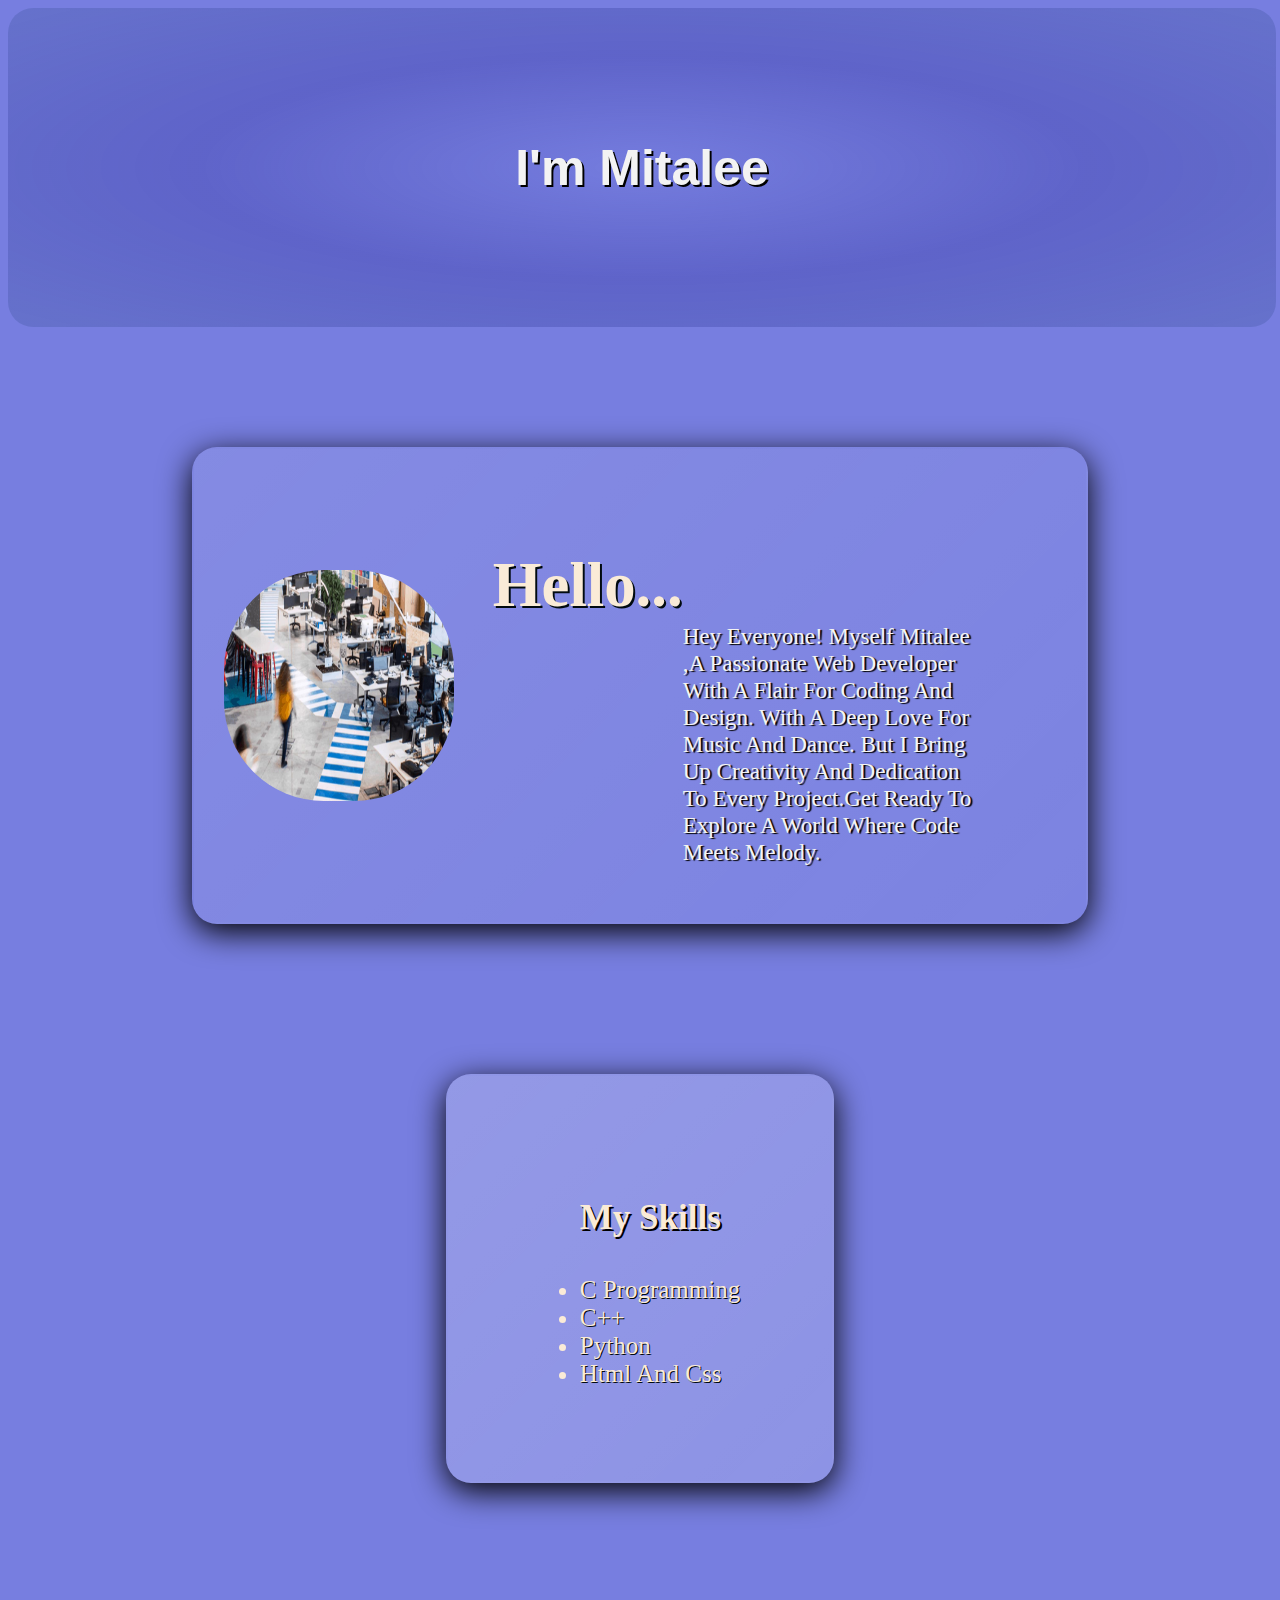
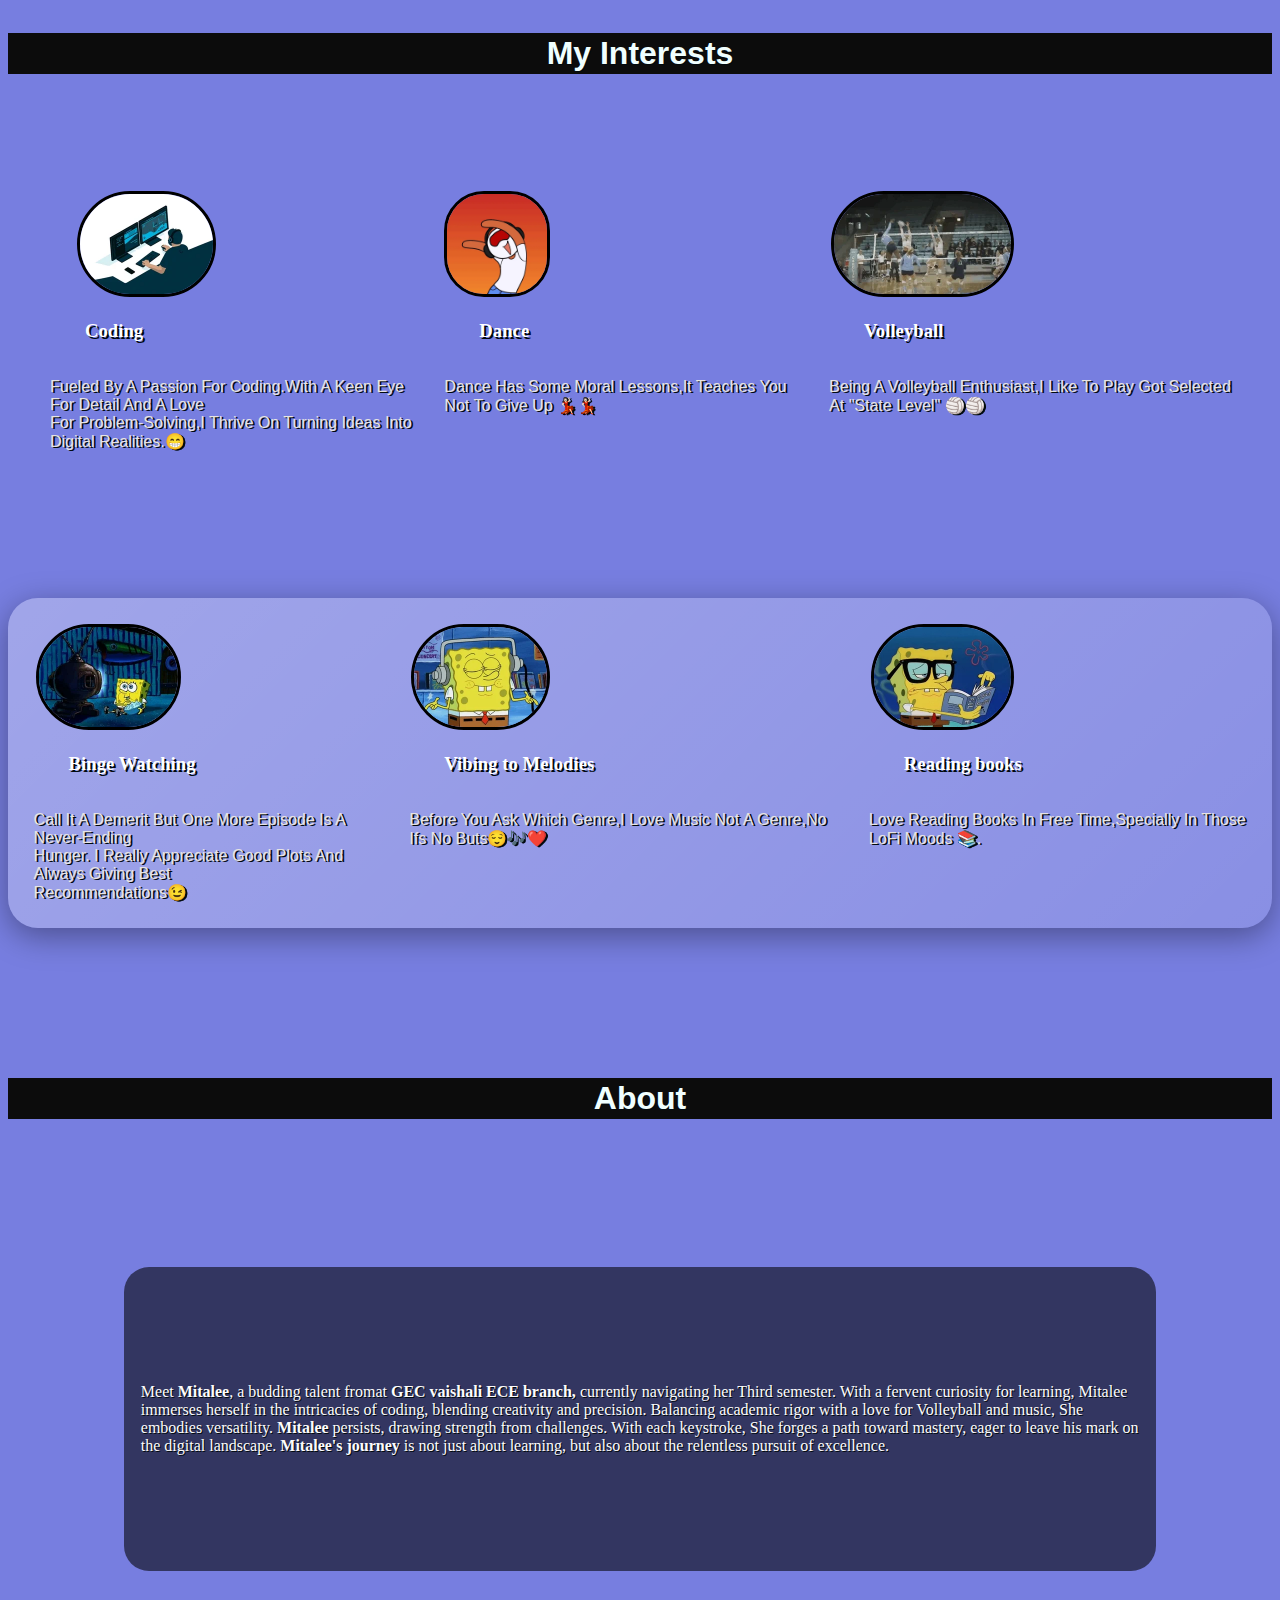
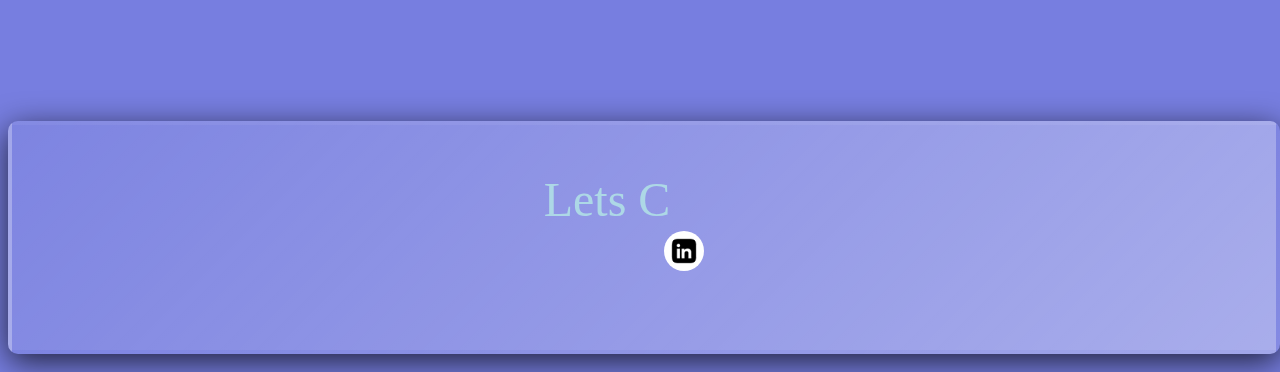
<file: index.html>
<!DOCTYPE html>
<html lang="en">
<head>
    <meta charset="UTF-8">
    <meta name="viewport" content="width=device-width, initial-scale=1.0">
    <title>About Me</title>
    <link rel="icon" type="image/x-icon" href="pro.png">
    <link rel="stylesheet" href="style.css"></style>

</head>
<body>
    <div class="box">
        <h2  div class="mit">I'm Mitalee </h2>   
      </div>
    
  
    <div class="intro">
        <img src="robo3.png" alt="loading" class="robo">
      <span class="hello">  <strong> Hello...</strong> </span>
       <p1>hey  everyone! Myself Mitalee ,a passionate web developer with a
             flair for Coding and design. with a deep love for music and dance.
            but i bring up creativity and dedication to every project.Get 
            ready to explore a world where code meets melody.

        </p1>      
    </div>

    
    <div class="skills">
        <ul>
        <h2 class="head2" >My skills</h2>
        <li> C programming</li>
        <li>c++</li>
        <li>python</li>
     <li>Html and Css</li> 
</ul>  
</div>



<h1 class="h1">My Interests</h1>



<div class="int">

<div class="code" >
<img src="200.webp" alt="loading" id="img1"><br>
<h3>Coding</h3><br>
<span><p3>Fueled by a passion for coding.With a keen eye for detail and a love<br> for problem-solving,I thrive on turning ideas into digital realities.😁</p3></span>
</div>
<div class="dance">

<img src="dan.webp" id="img2"><br>
<h3>Dance</h3><br>
<p3>dance has some moral lessons,it teaches you not to give up 💃🏻💃🏻</p3>
</div>


<div class="voll">
    <img src="voll.webp " id="img3">
    <br>
    <h3>Volleyball</h3><br>
    <p3> being a volleyball enthusiast,i like to play
        got selected at "state level" 🏐🏐
    </p3>
    </div>
</div>



<div class="two">
<div class="movie">
    <img src="wat.webp" alt="loading" id="img4">
    <h3>Binge Watching</h3><br>
    <p3>Call it a demerit but one more episode is a never-ending<br> hunger. I really appreciate good plots and always giving best <br>recommendations😉</p3>
   
    </div>
    <div>
    <img src="mus.webp" alt="loading"  id="img6"><br>
    <h3>Vibing to Melodies</h3> <br>
    <p3> Before you ask which genre,I love music not a genre,no ifs no buts😌🎶❤️</p3>  
    </div>
    <div>
        <img src="read.webp" alt="loading"  id="img5"><br>
        <h3>Reading books</h3> <br>
        <p3> Love reading books in free time,specially in those LoFi moods 📚.</p3>  
        </div>
</div>




<h1 class="h1"><strong> About</strong></h1>
<div class="about">


<p1>Meet<strong> Mitalee</strong>, a budding talent fromat<strong> GEC vaishali  ECE branch, 

</strong>currently navigating her Third semester. With a fervent curiosity for learning,
  Mitalee immerses herself in the intricacies of coding, blending creativity and precision.
   Balancing academic rigor with a love for Volleyball and music, She embodies versatility.
   <strong>Mitalee</strong>  persists, drawing strength from challenges.
    With each keystroke, She forges a path toward mastery,
     eager to leave his mark on the digital landscape.<strong> 
        Mitalee's journey </strong>is not just about learning,
         but also about the relentless pursuit of excellence.

</p1>
</div>


<div class="footer">
 
    
    <div class='console-container'><span id='text'></span><div class='console-underscore' id='console'>&#95;</div>
</div>
<div class="foot">
    <a href="https://www.linkedin.com" class="link"><img src="./linked.png" alt="LinkedIn" class="foot"></a>
    </div>
</div>

   

    <script src="script.js"></script>
</body>
</html>
</file>
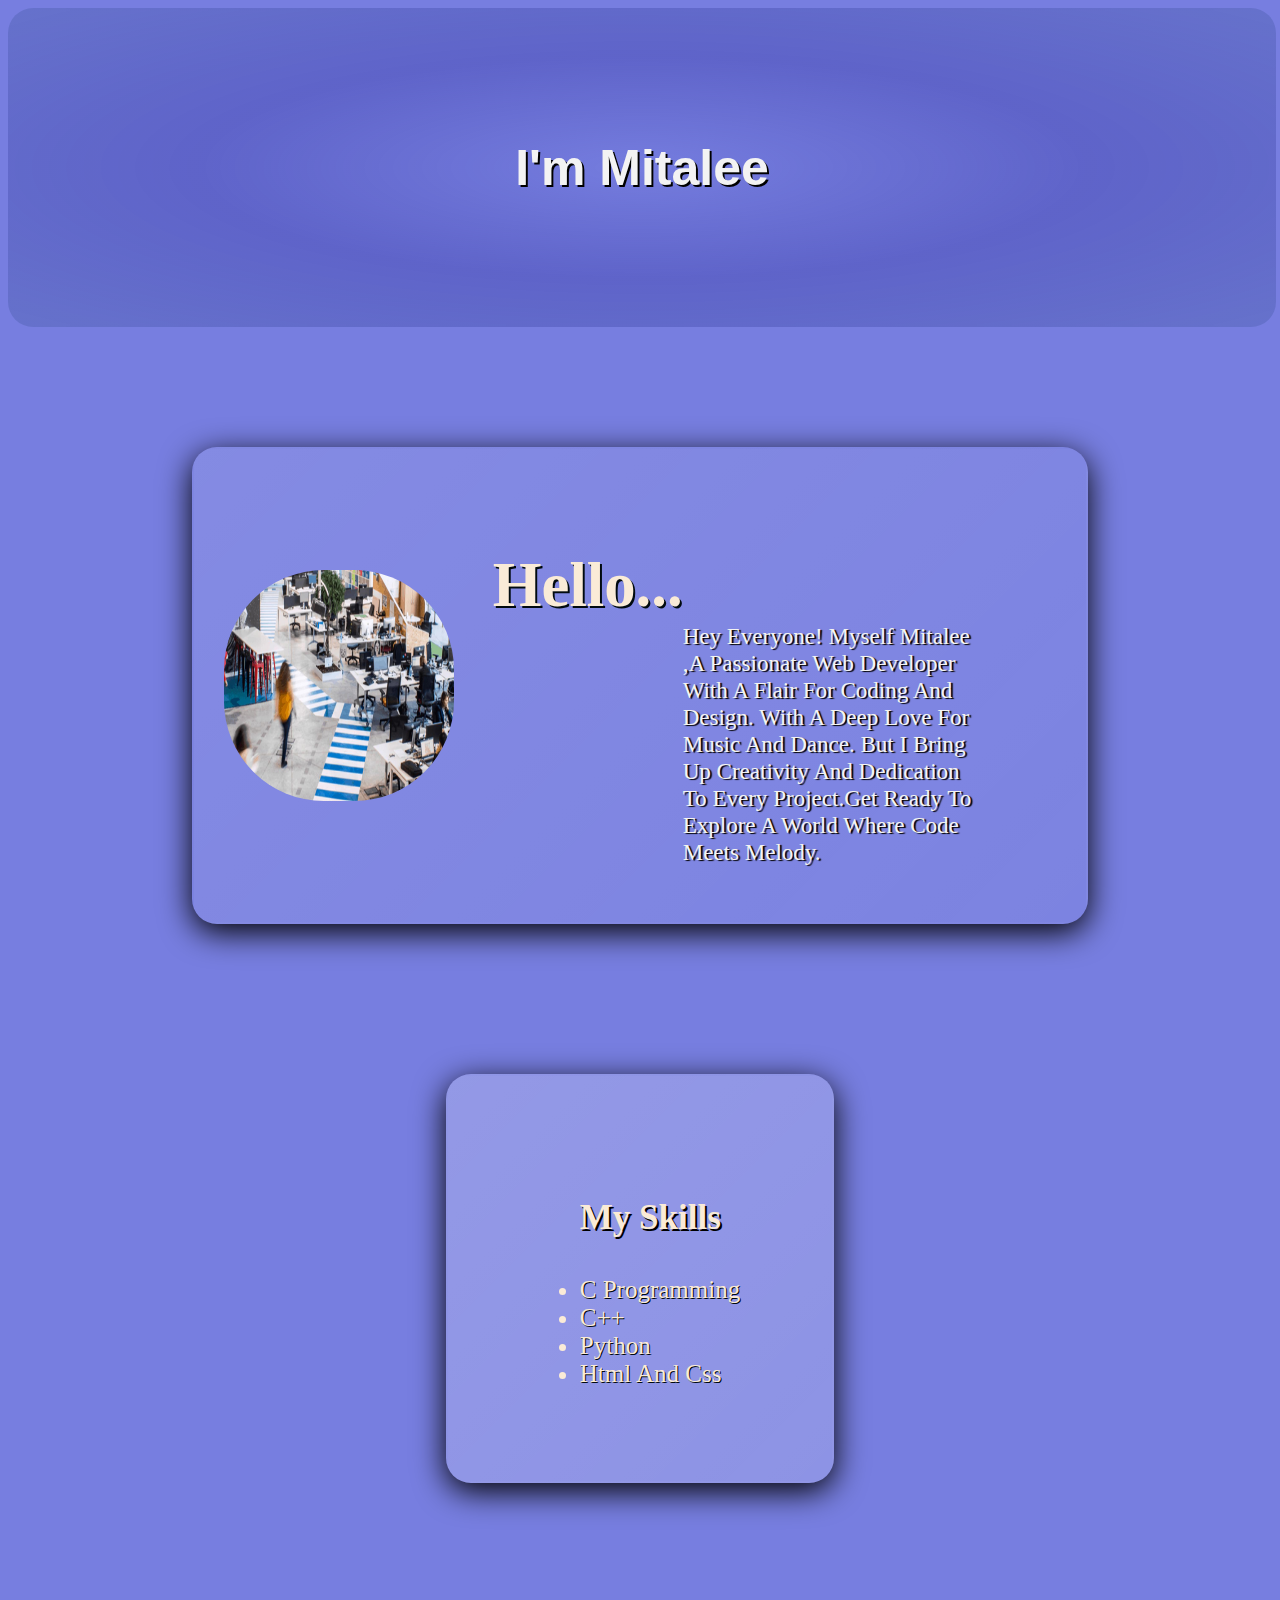
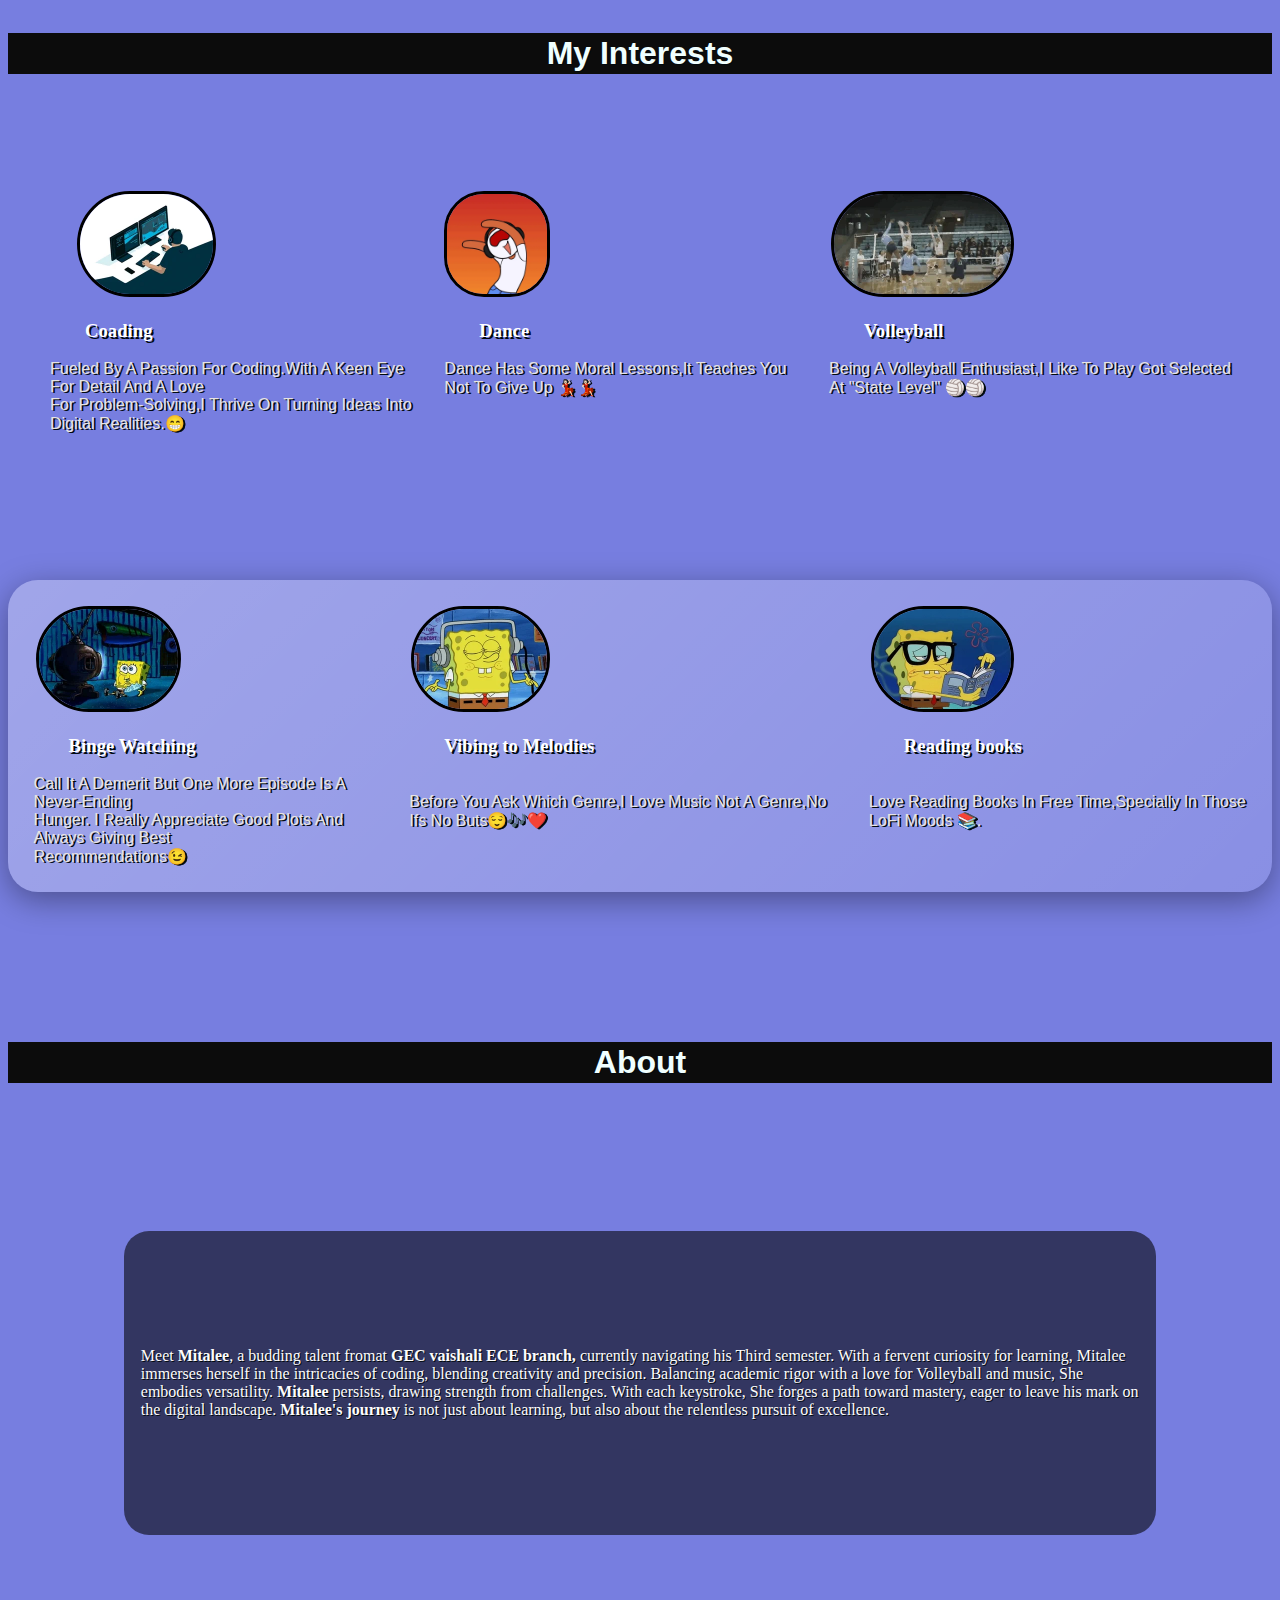
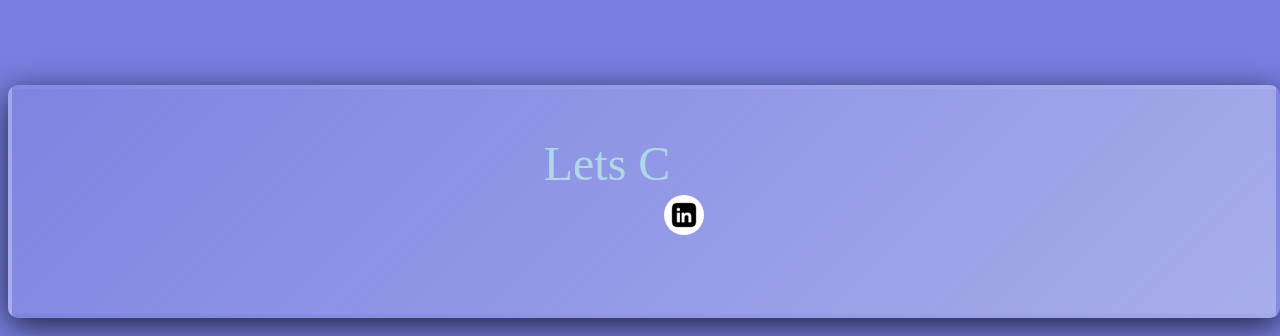
<file: index..html>
<!DOCTYPE html>
<html lang="en">
<head>
    <meta charset="UTF-8">
    <meta name="viewport" content="width=device-width, initial-scale=1.0">
    <title>About Me</title>
    <link rel="icon" type="image/x-icon" href="pro.png">
    <link rel="stylesheet" href="style.css"></style>

</head>
<body>
    <div class="box">
        <h2  div class="mit">I'm Mitalee </h2>   
      </div>
    
  
    <div class="intro">
        <img src="robo3.png" alt="loading" class="robo">
      <span class="hello">  <strong> Hello...</strong> </span>
       <p1>hey  everyone! Myself Mitalee ,a passionate web developer with a
             flair for Coding and design. with a deep love for music and dance.
            but i bring up creativity and dedication to every project.Get 
            ready to explore a world where code meets melody.

        </p1>      
    </div>

    
    <div class="skills">
        <ul>
        <h2 class="head2" >My skills</h2>
        <li> C programming</li>
        <li>c++</li>
        <li>python</li>
     <li>Html and Css</li> 
</ul>  
</div>



<h1 class="h1">My Interests</h1>



<div class="int">

<div class="code" >
<img src="200.webp" alt="loading" id="img1"><br>
<h3>Coading</h3>
<span><p3>Fueled by a passion for coding.With a keen eye for detail and a love<br> for problem-solving,I thrive on turning ideas into<br> digital realities.😁</p3></span>
</div>
<div class="dance">

<img src="dan.webp" id="img2"><br>
<h3>Dance</h3>
<p3>dance has some moral lessons,it teaches you not to give up 💃🏻💃🏻</p3>
</div>


<div class="voll">
    <img src="voll.webp " id="img3">
    <br>
    <h3>Volleyball</h3>
    <p3> being a volleyball enthusiast,i like to play
        got selected at "state level" 🏐🏐
    </p3>
    </div>
</div>



<div class="two">
<div class="movie">
    <img src="wat.webp" alt="loading" id="img4">
    <h3>Binge Watching</h3>
    <p3>Call it a demerit but one more episode is a never-ending<br> hunger. I really appreciate good plots and always giving best <br>recommendations😉</p3>
   
    </div>
    <div>
    <img src="mus.webp" alt="loading"  id="img6"><br>
    <h3>Vibing to Melodies</h3> <br>
    <p3> Before you ask which genre,I love music not a genre,no ifs no buts😌🎶❤️</p3>  
    </div>
    <div>
        <img src="read.webp" alt="loading"  id="img5"><br>
        <h3>Reading books</h3> <br>
        <p3> Love reading books in free time,specially in those LoFi moods 📚.</p3>  
        </div>
</div>




<h1 class="h1"><strong> About</strong></h1>
<div class="about">


<p1>Meet<strong> Mitalee</strong>, a budding talent fromat<strong> GEC vaishali  ECE branch, 

</strong>currently navigating his Third semester. With a fervent curiosity for learning,
  Mitalee immerses herself in the intricacies of coding, blending creativity and precision.
   Balancing academic rigor with a love for Volleyball and music, She embodies versatility.
   <strong>Mitalee</strong>  persists, drawing strength from challenges.
    With each keystroke, She forges a path toward mastery,
     eager to leave his mark on the digital landscape.<strong> 
        Mitalee's journey </strong><strong></strong>is not just about learning,
         but also about the relentless pursuit of excellence.

</p1>
</div>


<div class="footer">
 
    
    <div class='console-container'><span id='text'></span><div class='console-underscore' id='console'>&#95;</div>
</div>
<div class="foot">
    <a href="https://www.linkedin.com" class="link"><img src="./linked.png" alt="LinkedIn" class="foot"></a>
    </div>
</div>

   

    <script src="script.js"></script>
</body>
</html>
</file>
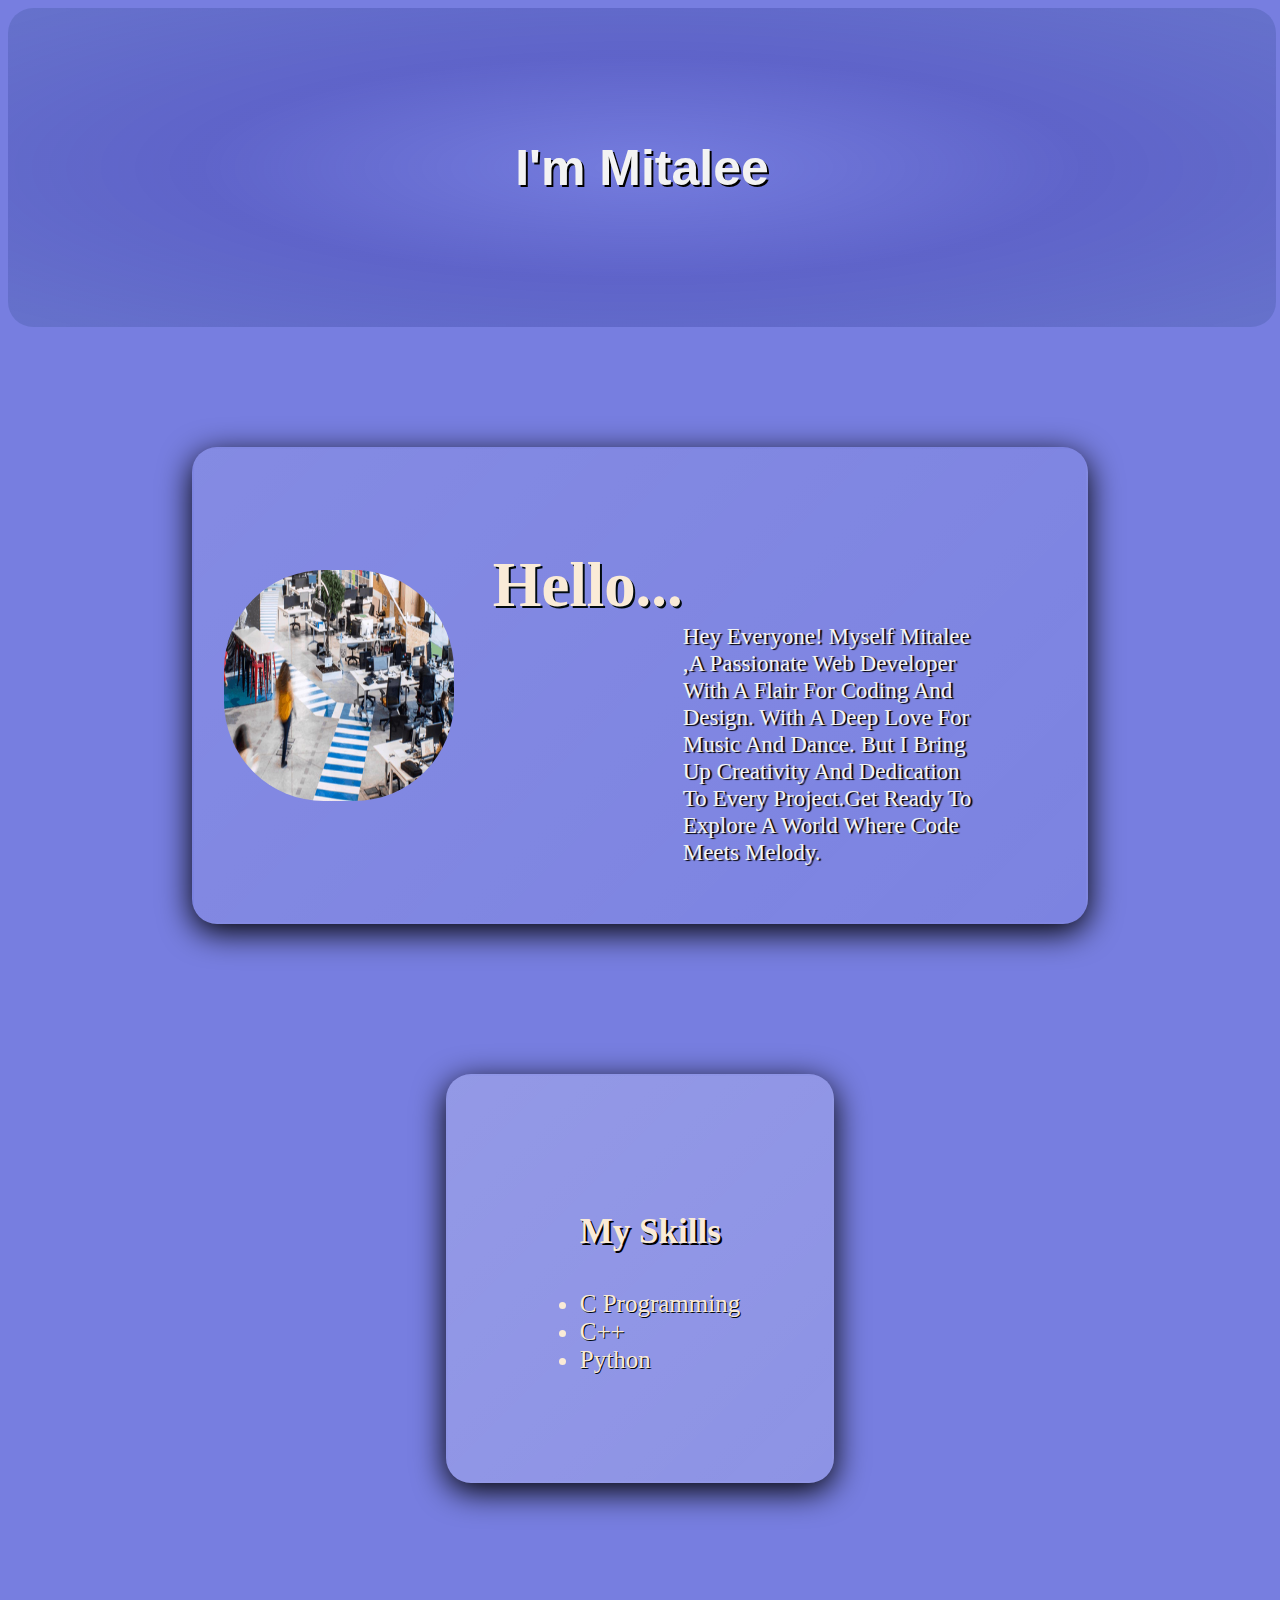
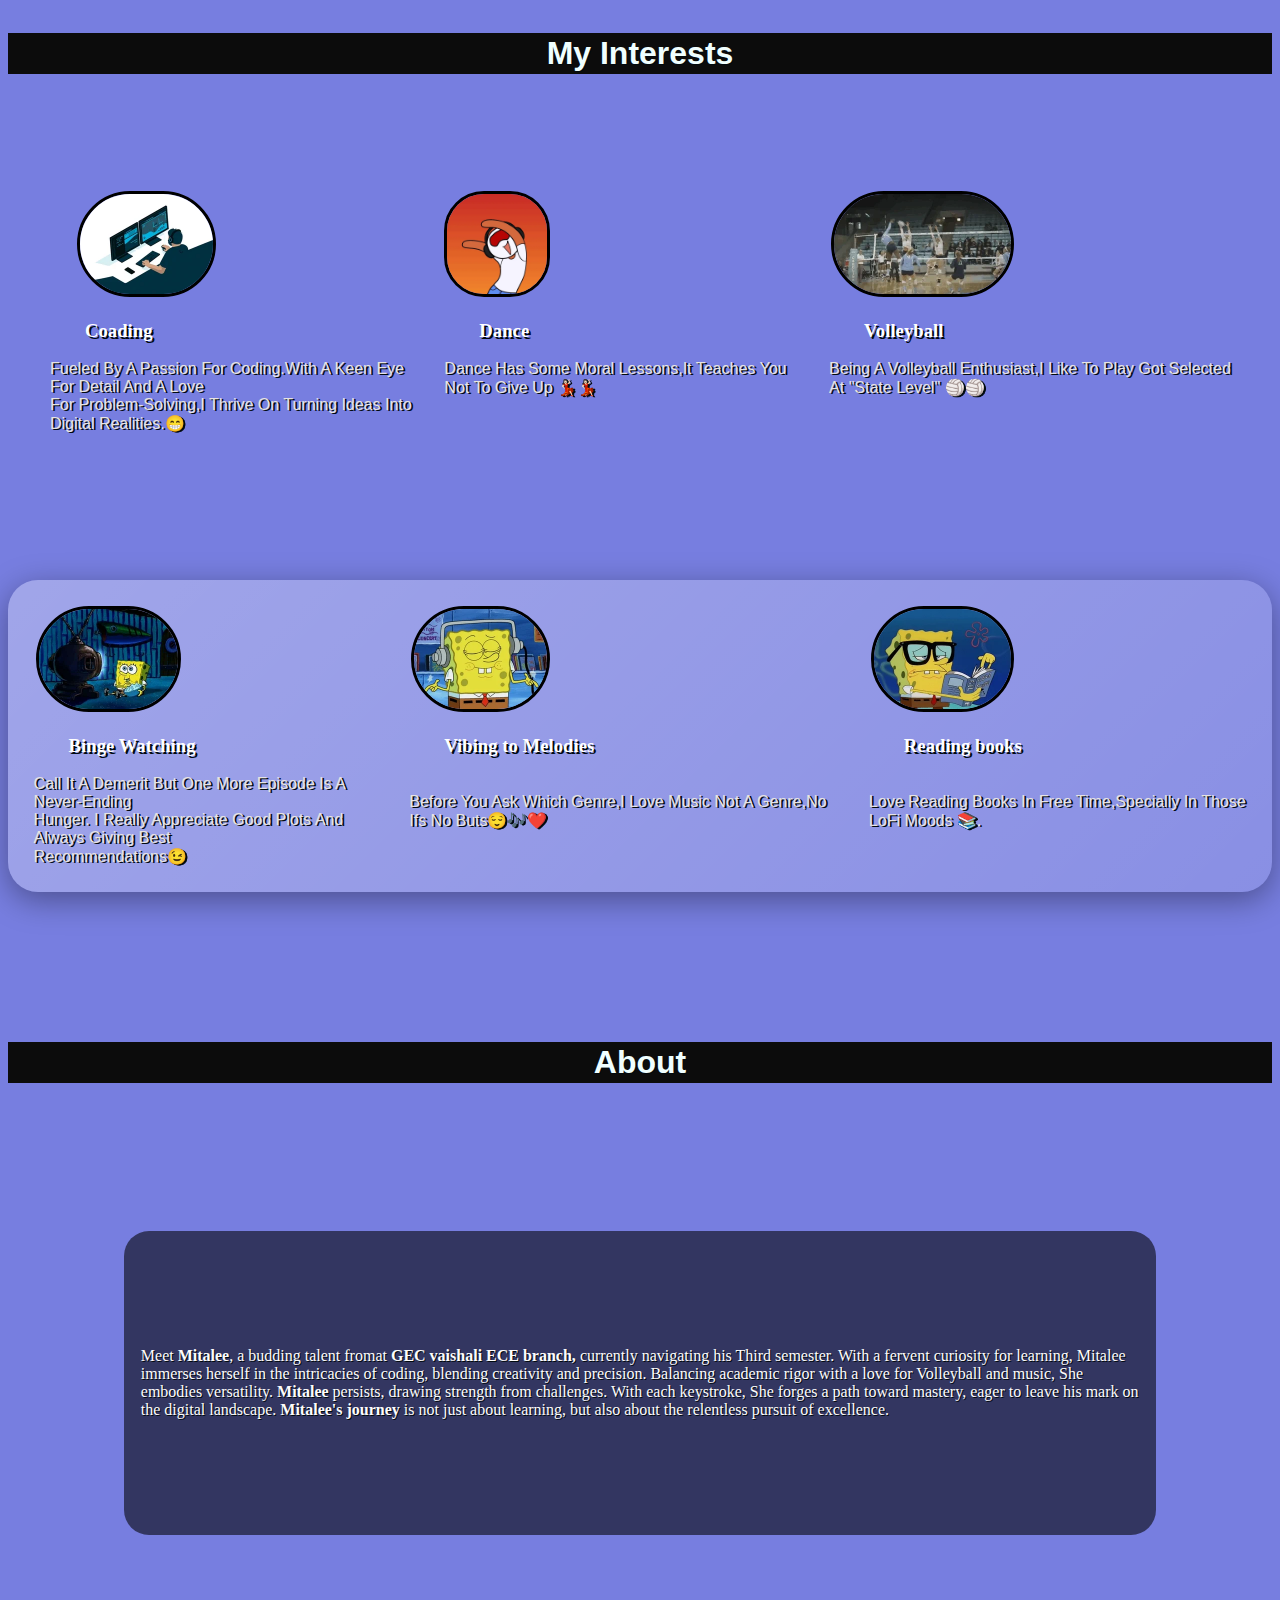
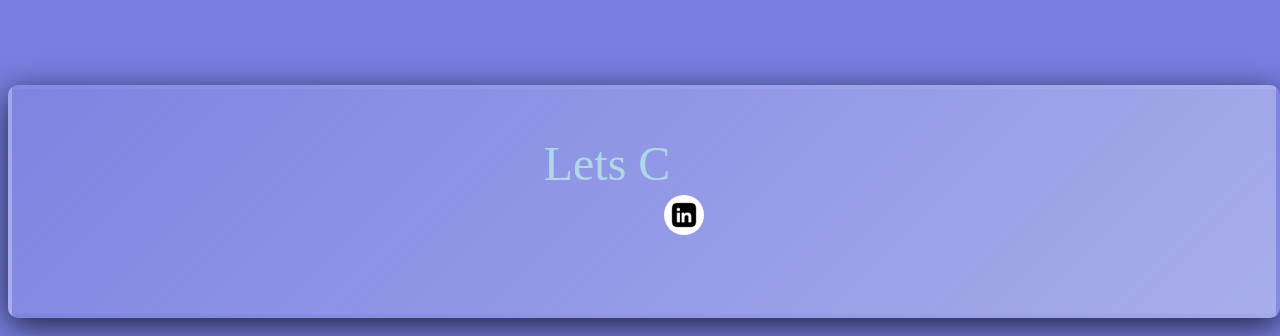
<file: intro..html>
<!DOCTYPE html>
<html lang="en">
<head>
    <meta charset="UTF-8">
    <meta name="viewport" content="width=device-width, initial-scale=1.0">
    <title>About Me</title>
    <link rel="icon" type="image/x-icon" href="pro.png">
    <link rel="stylesheet" href="style.css"></style>

</head>
<body>
    <div class="box">
        <h2  div class="mit">I'm Mitalee </h2>   
      </div>
    
  
    <div class="intro">
        <img src="robo3.png" alt="loading" class="robo">
      <span class="hello">  <strong> Hello...</strong> </span>
       <p1>hey  everyone! Myself Mitalee ,a passionate web developer with a
             flair for Coding and design. with a deep love for music and dance.
            but i bring up creativity and dedication to every project.Get 
            ready to explore a world where code meets melody.

        </p1>      
    </div>

    
    <div class="skills">
        <ul>
        <h2 class="head2" >My skills</h2>
        <li> C programming</li>
        <li>c++</li>
        <li>python</li>      
</ul>  
</div>



<h1 class="h1">My Interests</h1>



<div class="int">

<div class="code" >
<img src="200.webp" alt="loading" id="img1"><br>
<h3>Coading</h3>
<span><p3>Fueled by a passion for coding.With a keen eye for detail and a love<br> for problem-solving,I thrive on turning ideas into<br> digital realities.😁</p3></span>
</div>
<div class="dance">

<img src="dan.webp" id="img2"><br>
<h3>Dance</h3>
<p3>dance has some moral lessons,it teaches you not to give up 💃🏻💃🏻</p3>
</div>


<div class="voll">
    <img src="voll.webp " id="img3">
    <br>
    <h3>Volleyball</h3>
    <p3> being a volleyball enthusiast,i like to play
        got selected at "state level" 🏐🏐
    </p3>
    </div>
</div>



<div class="two">
<div class="movie">
    <img src="wat.webp" alt="loading" id="img4">
    <h3>Binge Watching</h3>
    <p3>Call it a demerit but one more episode is a never-ending<br> hunger. I really appreciate good plots and always giving best <br>recommendations😉</p3>
   
    </div>
    <div>
    <img src="mus.webp" alt="loading"  id="img6"><br>
    <h3>Vibing to Melodies</h3> <br>
    <p3> Before you ask which genre,I love music not a genre,no ifs no buts😌🎶❤️</p3>  
    </div>
    <div>
        <img src="read.webp" alt="loading"  id="img5"><br>
        <h3>Reading books</h3> <br>
        <p3> Love reading books in free time,specially in those LoFi moods 📚.</p3>  
        </div>
</div>




<h1 class="h1"><strong> About</strong></h1>
<div class="about">


<p1>Meet<strong> Mitalee</strong>, a budding talent fromat<strong> GEC vaishali  ECE branch, 

</strong>currently navigating his Third semester. With a fervent curiosity for learning,
  Mitalee immerses herself in the intricacies of coding, blending creativity and precision.
   Balancing academic rigor with a love for Volleyball and music, She embodies versatility.
   <strong>Mitalee</strong>  persists, drawing strength from challenges.
    With each keystroke, She forges a path toward mastery,
     eager to leave his mark on the digital landscape.<strong> 
        Mitalee's journey </strong><strong></strong>is not just about learning,
         but also about the relentless pursuit of excellence.

</p1>
</div>


<div class="footer">
 
    
    <div class='console-container'><span id='text'></span><div class='console-underscore' id='console'>&#95;</div>
</div>
<div class="foot">
    <a href="https://www.linkedin.com" class="link"><img src="./linked.png" alt="LinkedIn" class="foot"></a>
    </div>
</div>

   

    <script src="script.js"></script>
</body>
</html>
</file>
<file: style.css>
body{
    background-color: rgb(38, 103, 159);
}
.box{
    
    
    border: solid transparent 2px;
    height:35vh;
    width: 100%;
    border-radius: 25px;
    display: flex;
    justify-content: center;
    align-items: center;
    background:linear-gradient(135deg,rgba(255, 255, 255, 0.195),rgba(118, 89, 89, 0.775));
    background-image: radial-gradient(#132b8a05,#1a1a8943,#0d326029);

} 
@media  (min-width:300px) and (max-width:600px){
  .box{
   width:100%;
justify-content: center;
  
}
}


.mit{
    font-family:Verdana, Geneva, Tahoma, sans-serif;
    color:rgb(243, 243, 243);
    font-size:50px;
    text-shadow: 2px 2px rgb(0, 0, 0);
    animation-name: effect;
    animation-duration: 2s;
    animation-timing-function: linear;
    animation-iteration-count: 2s;
    
    
    .mit{
        position: absolute;
        top: 50%;
        left: 50%;
        -webkit-transform: translate(-50%,-50%);
           -moz-transform: translate(-50%,-50%);
            -ms-transform: translate(-50%,-50%);
             -o-transform: translate(-50%,-50%);
                transform: translate(-50%,-50%);
      }
      }
      @keyframes effect{
        0%{
          background-position: left 0px top 80px;
        }
        40%{
          background-position: left 800px top -50px;
        }
        80%{
          background-position: left 1800px top -50px;
        }
        100%{
          background-position: left 2400px top 80px;
        }
      }
  @keyframes effect {
    0% {
      -webkit-transform: scale3d(1, 1, 1);
      -ms-transform: scale3d(1, 1, 1);
      transform: scale3d(1, 1, 1);
    }
  
    10%, 20% {
      -webkit-transform: scale3d(.9, .9, .9) rotate3d(0, 0, 1, -3deg);
      -ms-transform: scale3d(.9, .9, .9) rotate3d(0, 0, 1, -3deg);
      transform: scale3d(.9, .9, .9) rotate3d(0, 0, 1, -3deg);
    }
  
    30%, 50%, 70%, 90% {
      -webkit-transform: scale3d(1.1, 1.1, 1.1) rotate3d(0, 0, 1, 3deg);
      -ms-transform: scale3d(1.1, 1.1, 1.1) rotate3d(0, 0, 1, 3deg);
      transform: scale3d(1.1, 1.1, 1.1) rotate3d(0, 0, 1, 3deg);
    }
  
    40%, 60%, 80% {
      -webkit-transform: scale3d(1.1, 1.1, 1.1) rotate3d(0, 0, 1, -3deg);
      -ms-transform: scale3d(1.1, 1.1, 1.1) rotate3d(0, 0, 1, -3deg);
      transform: scale3d(1.1, 1.1, 1.1) rotate3d(0, 0, 1, -3deg);
    }
  
    100% {
      -webkit-transform: scale3d(1, 1, 1);
      -ms-transform: scale3d(1, 1, 1);
      transform: scale3d(1, 1, 1);
    }
  }

.intro{
    border: solid transparent 2px;
    box-sizing: border-box;
    width:70vw;
    margin:auto;  
    border-radius: 25px;
    display:flex;
    backdrop-filter: blur( 50%);
-webkit-backdrop-filter: blur(50%);
align-items: center;
background:linear-gradient(135deg,rgba(255, 255, 255, 0.099),rgba(255, 255, 255, 0.038));
box-shadow: 0 8px 32px 0 rgb(0, 0, 0); 
margin-top: 120px;


} 
@media  (min-width:300px) and (max-width:600px){
  .intro{
    background:linear-gradient(135deg,rgba(255, 255, 255, 0),rgba(255, 255, 255, 0.023));
    width:80VW;
    height: 80vh;
    
  }
  
}

.robo{
    height:18vw;
    width:18vw;
    border-radius: 100px;
    margin-left: 30px;
    transition-duration: 5s;
  transform-style: preserve-3d;
  transition-timing-function: linear;
  cursor:pointer;
  
    
}

.robo:hover{
    transform: rotateY(360deg);


}
@media  (min-width:300px) and (max-width:600px){
  .robo{
    height:150px;
    width:150px;
  
  }
}
.hello{
    display: block;
    margin-left:3vw;
    margin-bottom:300px;
    color:antiquewhite;
    font-size:4.9CQI;
    text-shadow: 2px 2px rgb(1, 10, 15);
transform-style: calc();
margin-top: 100px;
}



  .hello:hover   {
    color:rgb(245, 240, 240);
    cursor:pointer;
    transform: translateX(55px); 
      
}
@media  (min-width:300px) and (max-width:600px){
  .hello{
    font-size:38px;
  display:ruby;
  position:absolute;
  top:23rem;
  right:35%
  

  
  }
  
}

.intro p1{
    display: block;
    overflow-wrap: break-word;
    color:rgb(244, 244, 243);
margin-right:100px;
   margin-top:13vh;
   font-size:1.8vw;
   text-transform:capitalize;
   text-shadow: 2px 1px 1px rgb(0, 0, 0)
   
}
@media  (min-width:300px) and (max-width:600px){
  .intro P1{
    overflow: none;
    font-size:14px;
    margin-left:5cqi;
    text-wrap:pretty;
    
   
  
  }
  }

.skills{
    border: solid transparent 2px;
    height:45vh;
    width: 30vw;
    margin: auto;
    background-color:rgba(0, 0, 0, 0.644);
    border-radius: 25px;
    display: flex;
    justify-content: center;
    align-items: center; 
cursor:pointer;
backdrop-filter: blur(50%);
-webkit-backdrop-filter: blur(50%);
background:linear-gradient(135deg,rgba(255, 255, 255, 0.208),rgba(255, 255, 255, 0.164));
box-shadow: 0 8px 32px 0 rgb(0, 0, 0);
text-shadow: 1px 1px rgb(1, 10, 15);
margin-top: 150px;
} 
@media  (min-width:300px) and (max-width:600px){
  .skills{
  height: 30vh;
  width:50vw;
  
  }
  
}

 
ul h2{
    margin-bottom:3vw;
    font-size:35px;
    
}
ul{
    color:antiquewhite;
    text-transform: capitalize;
    font-size:25px;
    
    
}
h1{
    text-align: center;
    font-family:'Trebuchet MS', 'Lucida Sans Unicode', 'Lucida Grande', 'Lucida Sans', Arial, sans-serif;
   color:azure;
   cursor:pointer;
   transition-duration: 2s;
   background-color: rgb(12, 12, 12);
   padding:2px;
   text-shadow: 1px 1px rgb(1, 10, 15);
   margin-top: 150px;
}
#img1{
    height: 100px;
    border-radius: 100px;
    margin-left: 3vh;
    border: solid;
}
#img2{
    height: 100px;
    border-radius: 40px;
margin: auto;
border: solid;}

    #img3{
        height: 100px;
        border-radius: 100px;
        margin-left:2px;
        border: solid;
    
}
#img4{
    height: 100px;
    border-radius: 100px;
    margin-left:2px;
    border: solid;

}
#img5{
    height: 100px;
    border-radius: 100px;
    margin-left:2px;
    border: solid;
}
#img6{
    height: 100px;
    border-radius: 100px;
    margin-left:2px;
    border: solid;
}
.int{
    display: flex;
    justify-content:space-around;
    gap:2.1vh;
    padding:2.5cqi;
    margin-top: 85px;
}


@media  (min-width:300px) and (max-width:600px){
    .int{
        flex-wrap:wrap;
        width:100%;
        box-sizing: border-box;
padding: 25px;

    }
    
}
   p3{
    color:rgb(231, 228, 228);
    font-family: 'Gill Sans', 'Gill Sans MT', Calibri, 'Trebuchet MS', sans-serif;
  text-transform: capitalize;
  text-shadow: 2px 1px rgb(1, 10, 15);
  backdrop-filter: blur(50%);
-webkit-backdrop-filter: blur(50%);
text-transform: capitalize;
 
  
} 
.two{
    display: flex;
    justify-content:space-between;
    gap:3.5vh;
     backdrop-filter: blur(20%); 
-webkit-backdrop-filter: blur(100px); 
     background:linear-gradient(135deg,rgba(255, 255, 255, 0.304),rgba(255, 255, 255, 0.132));  
box-shadow: 0 8px 32px 0 rgba(0,0,0,0.37);
border-radius: 30px;
padding: 2cqi;
margin-top: 115px;
}



p9{
    color:rgb(246, 246, 254);
    text-shadow:1px 1px rgb(1, 10, 15);
}
@media (min-width:300px) and (max-width:600px){
    .two{
        flex-wrap:wrap;
        background:linear-gradient(135deg,rgba(255, 255, 255, 0),rgba(255, 255, 255, 0.158)); 
box-sizing: border-box;
padding: 25px;
    }
    
}


.about{   
    border: solid transparent 2px;
    width:78vw;
    height:30vh;
    margin: auto;
    background-color:rgba(0, 0, 0, 0.568);
    border-radius: 25px;
    display: flex;
    justify-content: center;
    align-items: center;
    padding: 15px;
    margin-top: 148px;
}


.about:hover{
    transform: scale(1.1);
}
.about p{
    padding:20px;
    font-size: large;
    text-shadow: 1px 1px;
    text-transform: capitalize;
}
@media (min-width:300px) and (max-width:600px){
  .about{

  
}
}
.h1:hover{
    transform: scale(1.2);
    background-color: black;
}
h3{
    color:rgb(255, 255, 255);
    font-family:Cambria, Cochin, Georgia, Times, 'Times New Roman', serif;
    text-shadow: 2px 2px rgb(1, 10, 15);
    

margin-left: 35px;}
h3:hover{
    transform: scale(1.2);
    color: rgb(255, 255, 255);
    
}
p1{
    color: rgb(253, 252, 252);
    text-shadow: 1px 1px rgb(1, 10, 15);
    @media (min-width:300px) and (max-width:600px){
      .about{
        font-size:small;
        box-sizing: border-box;  
        z-index: 1;
      }  
    }
}
.footer{
    border: solid transparent 4px;
    width:100%;
    height:25vh;
    margin:auto;
    border-radius: 10px;
    backdrop-filter: blur(100px);
     background:linear-gradient(135deg,rgba(255, 255, 255, 0.052),rgba(255, 255, 255, 0.37));    
-webkit-backdrop-filter: blur(60px);
box-shadow: 0 8px 32px 0 rgba(0, 0, 0, 0.742);
margin-top: 150px;
}
h2{
    text-shadow: 2px 2px rgb(0, 0, 0);
    cursor: pointer;
}
h2:hover{
color:#87CEFA;
}
.code{
    margin-left: 10px;
}
.foot{
    height: 40px;
    width: 40px;
    transition: 0.5s;
    border-radius: 40px;
  position: relative;
  top: 40%;
  left:50%;
  
  
}


.foot:hover{
    width: 50px;
    height: 50px;
}

@import url(https://fonts.googleapis.com/css?family=Khula:700);
body {
  background: #0512c78b;
}
.hidden {
  opacity:0;
}
.console-container {
 
  font-family:Cambria, Cochin, Georgia, Times, 'Times New Roman', serif;
  font-size:3em;
  padding: 25px;
  text-align:center;
  height:200px;
  width:600px;
  display:block;
  position:absolute;
  color:rgb(111, 109, 201);
  top:20px;
  bottom: 2px;
  left:0;
  right:0;
  margin:auto;
  padding: 25px;
}
.console-underscore {
   display:inline-block;
  position:relative;
  top:-0.24em;
  left:20px;
  padding: 25px;
}
@media(min-width:300px) and (max-width:600px){
  .console-underscore{
    margin-right: 39%;
  }
}
</file>
